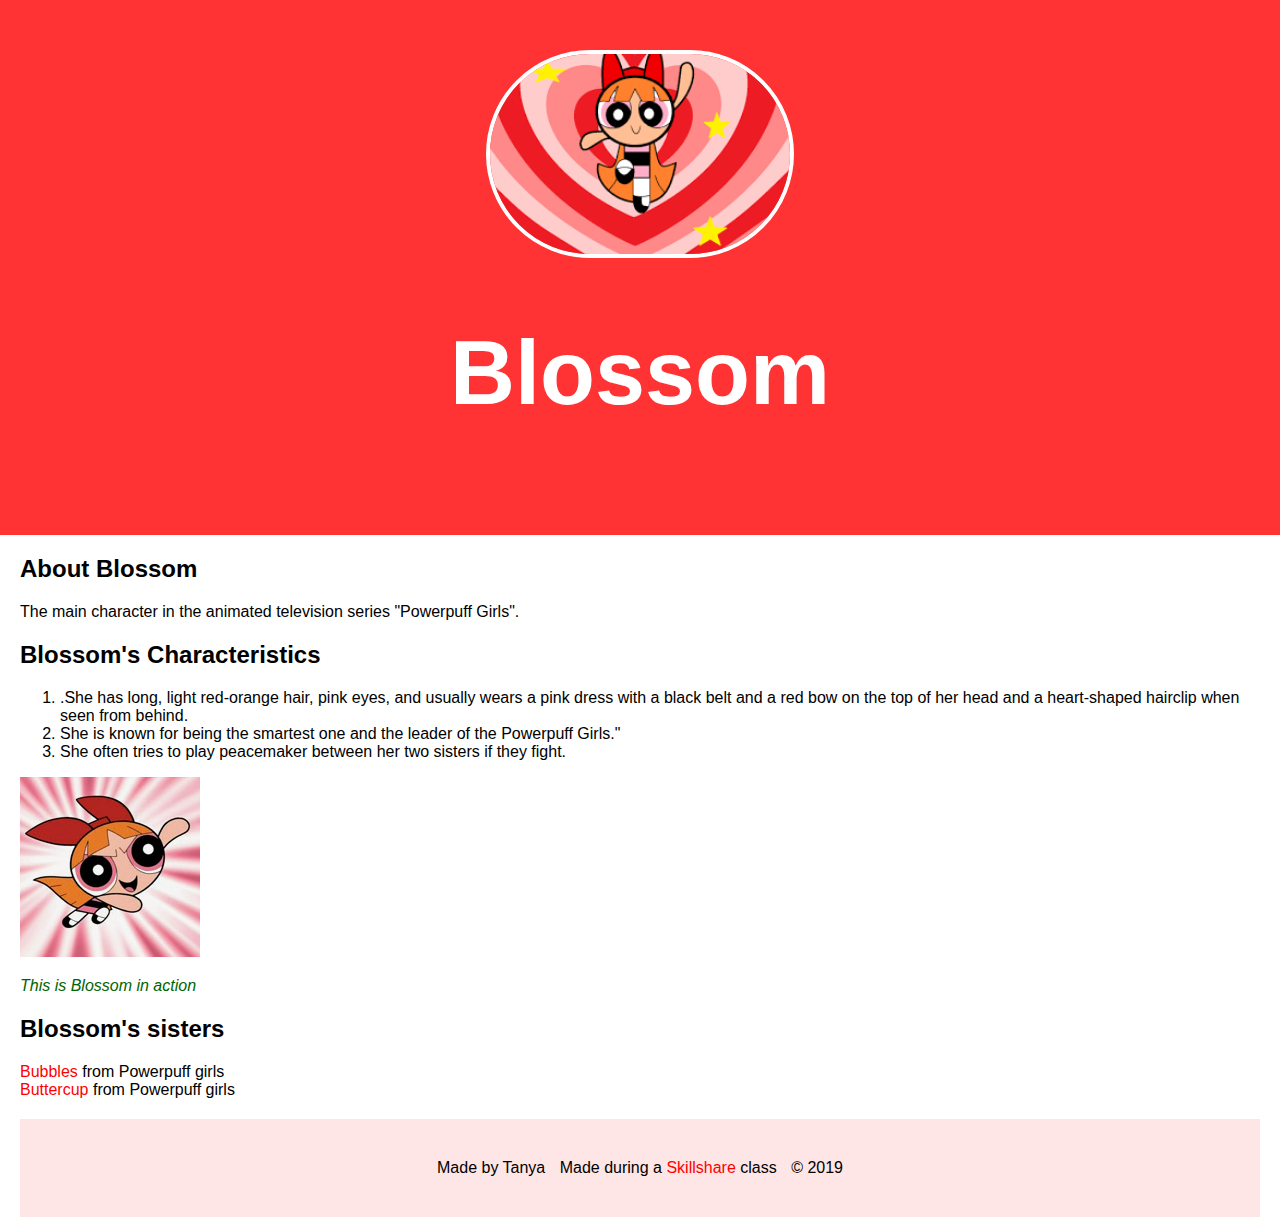
<file: Index.html>
<!DOCTYPE html>
<html>
<head>
	<title>Blossom</title>
	<link rel="stylesheet" type="text/css"href="css/hero.css">
</head>
<body>
	<div class="wrapper">
		<header>
			<img src="img/profile.jpg">
			<h1>Blossom</h1>
		</header>
		<div class="content">
			<h2>About Blossom</h2>
			<p> The main character in the animated television series "Powerpuff Girls".</p>
			<h2>Blossom's Characteristics</h2>
			<ol>
				<li>.She has long, light red-orange hair, pink eyes, and usually wears a pink dress with a black belt and a red bow on the top of her head and a heart-shaped hairclip when seen from behind. </li>
				<li>She is known for being the smartest one and the leader of the Powerpuff Girls."</li>
				<li>She often tries to play peacemaker between her two sisters if they fight.</li>
			</ol>
			<img class="big-image" src="img/big-image.jpg">
			<p class="caption">This is Blossom in action</p>
			<h2>Blossom's sisters</h2>
			<ul>
				<li><a href="https://powerpuffgirls.fandom.com/wiki/Bubbles_(1998_TV_series)" target="_blank" title="Visit Bubble's page">Bubbles</a> from Powerpuff girls</li>
				<li><a href="https://powerpuffgirls.fandom.com/wiki/Buttercup_(1998_TV_series)" target="_blank" title="Visit Buttercup's page">Buttercup</a> from Powerpuff girls</li>
			</ul>
		<div>
		<footer>
			<ul>
				<li>Made by Tanya</li>
				<li>Made during a <a href="http://Skillshare.com" target="_blank" title="Visit Skillshare's website">Skillshare</a> class</li>
				<li>&copy; 2019</li>
			</ul>
		</footer>
</body>
</html>
</file>
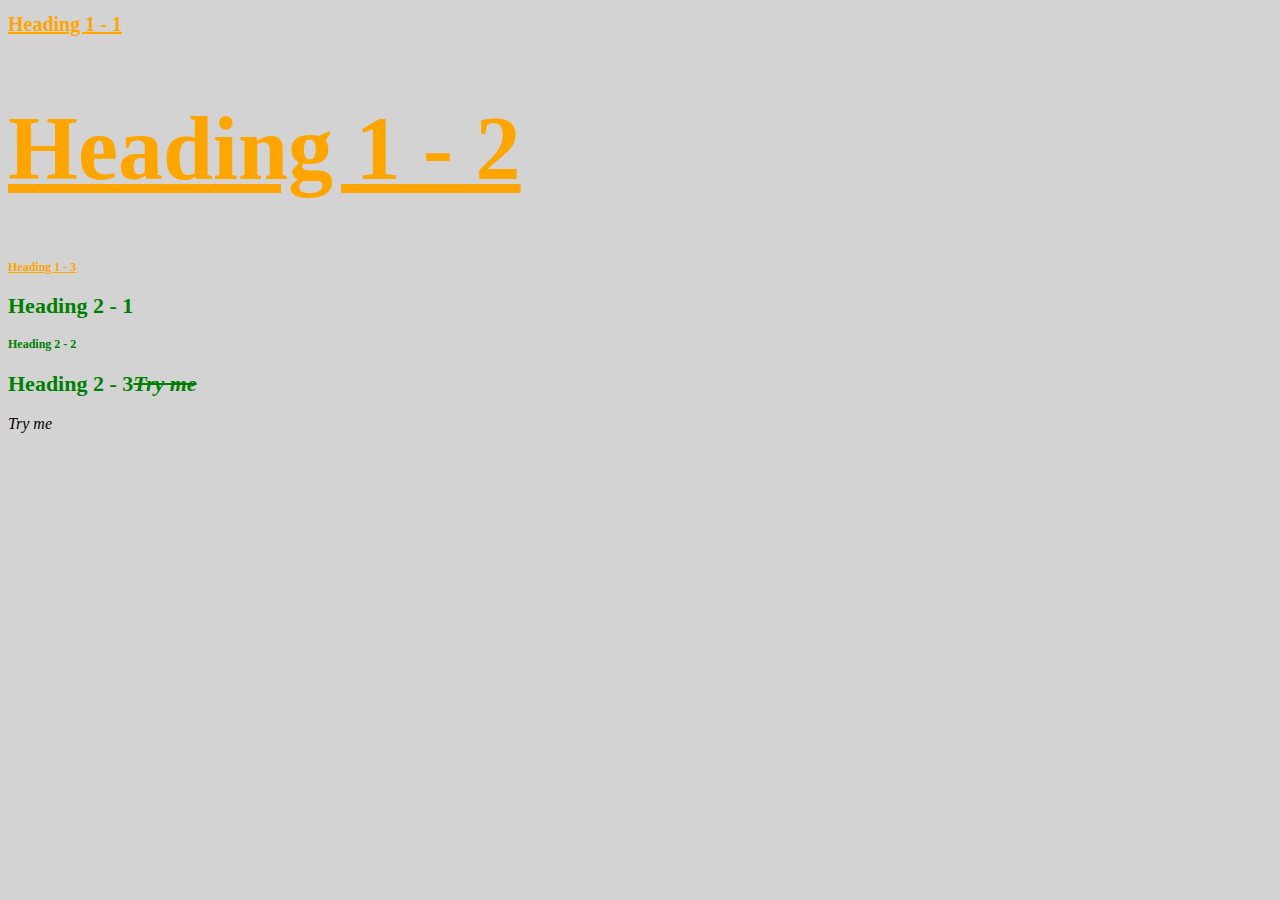
<file: Stylish.html>
<!DOCTYPE html>
<html>
<head>
	<title>Stylish</title>
	<link rel="stylesheet" type="text/css" href="css/text.css">
</head>
<body>
<h1 id="first" class="small" style="font-size: 20px;">Heading 1 - 1</h1>
<h1>Heading 1 - 2</h1>
<h1 class="small">Heading 1 - 3</h1>
<h2>Heading 2 - 1</h2>
<h2 class="small">Heading 2 - 2</h2>
<h2>Heading 2 - 3<span>Try me</span></h2>

<span>Try me</span>

</body>
</html>
</file>
<file: css/hero.css>
html, body{
	font-family: sans-serif, Arial;
	margin: 0;
}
header{
	background-color: #ff3333;
	padding: 50px;
	text-align: center;
}


h1{
	font-size: 90px;
	color: white;
}

header img{
		border-radius: 150px;
    	width: 300px;
    	border: 4px solid #ffffff;
}

.content{
	max-width: 900px
	margin 0 auto;
	padding: 0 20px;
}

img.big-image{
	max-height: 100%
}

p.caption{
	font-size: 16px;
	color: darkgreen;
	font-style: italic;
}

ul{
	list-style: none;
	padding: 0;
	margin: 0;
}

a{
	color: red;
	text-decoration: none;
}


footer{
	margin-top: 20px;
	padding: 40px 20px;
	background-color: #ffe6e6;
}

footer ul{
	text-align: center;
}

footer ul li{
	display: inline-block;
	margin: 0 5px;
}
</file>
<file: css/text.css>
body{
	background-color: lightgrey
}

h1{
	color: orange;
	font-size: 90px;
	text-decoration: underline;
}

#first{
	font-size: 150px
}
.small{
	font-size: 12px
}

h2{
	font-size: 22px;
	color: green;
}


span{
	font-style: italic
}

h2 span{text-decoration: line-through
</file>
